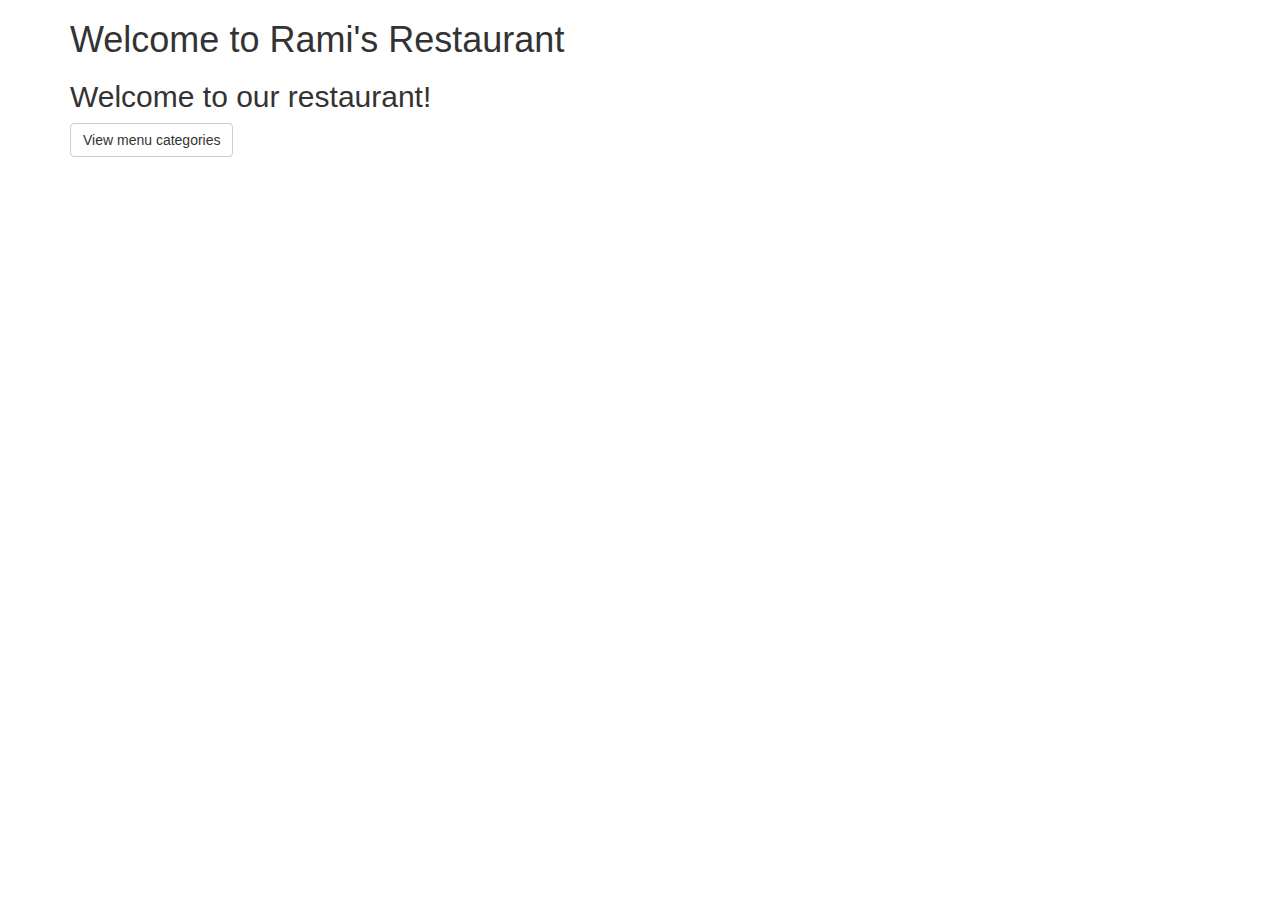
<file: index.html>
<!DOCTYPE html>
<html lang="en" ng-app="MenuApp">
<head>
	<meta charset="UTF-8">
	<title>Rami's Restaurant</title>
	<link rel="stylesheet" href="css/bootstrap.min.css">
	<link rel="stylesheet" href="css/style.css">
</head>
<body>

<div class="container">
	<h1>Welcome to Rami's Restaurant</h1>
	<ui-view></ui-view>
</div>

<script src="lib/angular.min.js"></script>
<script src="lib/angular-ui-router.min.js"></script>

<script src="src/data.module.js"></script>
<script src="src/menuapp.module.js"></script>

<script src="src/routes.js"></script>

<script src="src/categories.component.js"></script>
<script src="src/items.component.js"></script>
<script src="src/menudata.service.js"></script>
<script src="src/categoryList.controller.js"></script>
<script src="src/itemsList.controller.js"></script>
	
</body>
</html>
</file>
<file: css/style.css>
.short-name {
  width: 10%
}
.name {
  width: 25%
}
.description {
  width: 55%
}
.price {
  width: 10%
}
</file>
